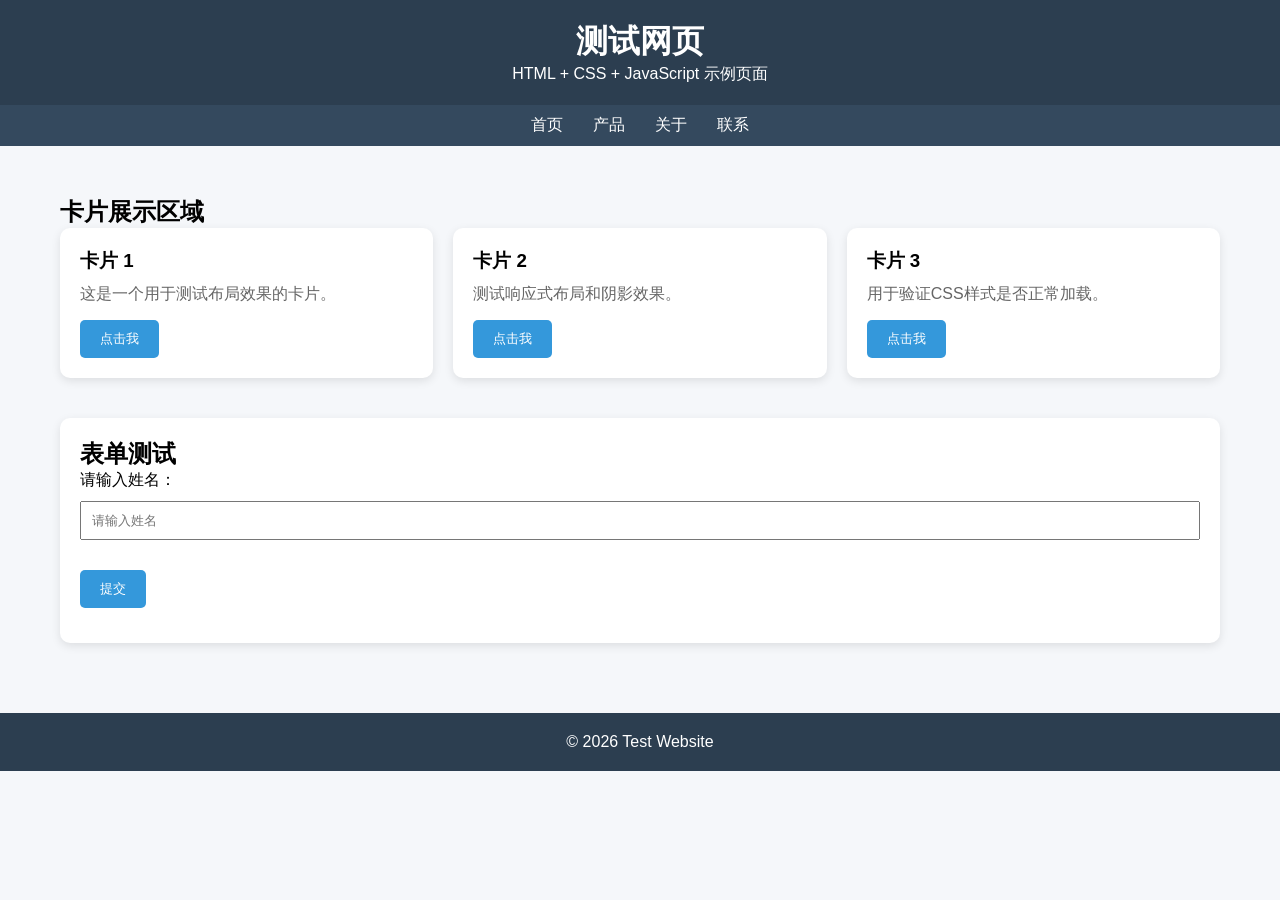
<file: test.html>
<!DOCTYPE html>
<html lang="zh-CN">
<head>
    <meta charset="UTF-8">
    <meta name="viewport" content="width=device-width, initial-scale=1.0">
    <title>测试网页</title>

    <style>
        * {
            margin: 0;
            padding: 0;
            box-sizing: border-box;
        }

        body {
            font-family: "Microsoft YaHei", sans-serif;
            background-color: #f5f7fa;
        }

        header {
            background: #2c3e50;
            color: white;
            padding: 20px;
            text-align: center;
        }

        nav {
            background: #34495e;
            padding: 10px;
        }

        nav ul {
            list-style: none;
            display: flex;
            justify-content: center;
            gap: 30px;
        }

        nav a {
            color: white;
            text-decoration: none;
        }

        .container {
            max-width: 1200px;
            margin: 30px auto;
            padding: 20px;
        }

        .cards {
            display: flex;
            gap: 20px;
            flex-wrap: wrap;
        }

        .card {
            flex: 1;
            min-width: 250px;
            background: white;
            border-radius: 10px;
            padding: 20px;
            box-shadow: 0 3px 10px rgba(0,0,0,0.1);
        }

        .card h3 {
            margin-bottom: 10px;
        }

        .card p {
            color: #666;
        }

        .btn {
            margin-top: 15px;
            padding: 10px 20px;
            background: #3498db;
            color: white;
            border: none;
            border-radius: 5px;
            cursor: pointer;
        }

        .btn:hover {
            background: #2980b9;
        }

        .form-section {
            margin-top: 40px;
            background: white;
            padding: 20px;
            border-radius: 10px;
            box-shadow: 0 3px 10px rgba(0,0,0,0.1);
        }

        input {
            width: 100%;
            padding: 10px;
            margin-top: 10px;
            margin-bottom: 15px;
        }

        #result {
            margin-top: 15px;
            font-weight: bold;
            color: green;
        }

        footer {
            margin-top: 50px;
            background: #2c3e50;
            color: white;
            text-align: center;
            padding: 20px;
        }
    </style>
</head>

<body>

<header>
    <h1>测试网页</h1>
    <p>HTML + CSS + JavaScript 示例页面</p>
</header>

<nav>
    <ul>
        <li><a href="#">首页</a></li>
        <li><a href="#">产品</a></li>
        <li><a href="#">关于</a></li>
        <li><a href="#">联系</a></li>
    </ul>
</nav>

<div class="container">

    <h2>卡片展示区域</h2>

    <div class="cards">
        <div class="card">
            <h3>卡片 1</h3>
            <p>这是一个用于测试布局效果的卡片。</p>
            <button class="btn" onclick="showMessage('卡片1被点击')">
                点击我
            </button>
        </div>

        <div class="card">
            <h3>卡片 2</h3>
            <p>测试响应式布局和阴影效果。</p>
            <button class="btn" onclick="showMessage('卡片2被点击')">
                点击我
            </button>
        </div>

        <div class="card">
            <h3>卡片 3</h3>
            <p>用于验证CSS样式是否正常加载。</p>
            <button class="btn" onclick="showMessage('卡片3被点击')">
                点击我
            </button>
        </div>
    </div>

    <div class="form-section">
        <h2>表单测试</h2>

        <label>请输入姓名：</label>
        <input type="text" id="nameInput" placeholder="请输入姓名">

        <button class="btn" onclick="submitForm()">
            提交
        </button>

        <div id="result"></div>
    </div>

</div>

<footer>
    <p>© 2026 Test Website</p>
</footer>

<script>
    function showMessage(msg) {
        alert(msg);
    }

    function submitForm() {
        let name = document.getElementById("nameInput").value;

        if(name.trim() === "") {
            alert("请输入姓名");
            return;
        }

        document.getElementById("result").innerHTML =
            "欢迎您，" + name + "！表单提交成功。";
    }
</script>

</body>
</html>
</file>
